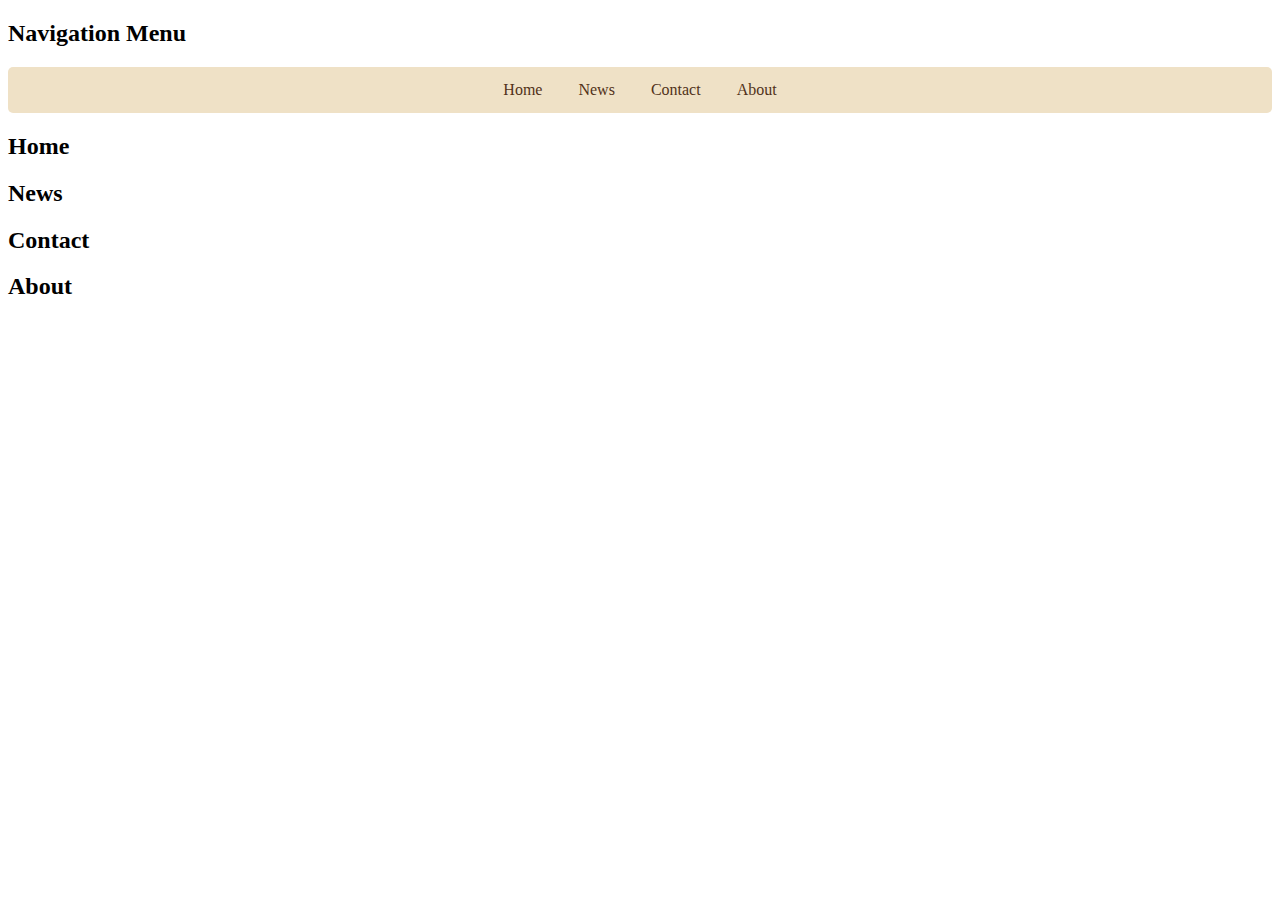
<file: index.html>
<!DOCTYPE html>
<html lang="en">
  <head>
    <meta charset="UTF-8" />
    <meta name="viewport" content="width=device-width, initial-scale=1.0" />
    <title>Navigation Menu Example</title>
    <link rel="stylesheet" href="styles.css" />
  </head>
  <body>
    <h2>Navigation Menu</h2>

    <ul class="nav-menu">
      <li class="nav-item"><a class="nav-link" href="#home">Home</a></li>
      <li class="nav-item"><a class="nav-link" href="#news">News</a></li>
      <li class="nav-item"><a class="nav-link" href="#contact">Contact</a></li>
      <li class="nav-item"><a class="nav-link" href="#about">About</a></li>
    </ul>

    <h2 id="home">Home</h2>
    <h2 id="news">News</h2>
    <h2 id="contact">Contact</h2>
    <h2 id="about">About</h2>
  </body>
</html>
</file>
<file: styles.css>
/* Center the H1 Title */
h1 {
    text-align: center;
    margin: 20px 0; /* Space above and below */
    color: #513219; /* Dark brown color for the title */
}

/* Logo Styling inside the H1 */
.logo {
    max-width: 300px; /* Control the logo size */
    height: auto;     /* Keep original aspect ratio */
    display: block;   /* Make image behave like block */
    margin: 0 auto;   /* Center the logo horizontally */
}

/* Navigation Menu */
.nav-menu {
    list-style: none;
    margin: 0;
    padding: 0;
    color: #513219; /* Text color for menu items */
    background-color: #efe1c6; /* Light background color */
    border-radius: 5px; /* Rounded corners */
    overflow: hidden;
    text-align: center; /* Center the menu items */
}

.nav-item {
    display: inline-block; /* Change from float to inline-block to center items */
}

.nav-link {
    display: block;
    color: #513219;
    text-align: center;
    padding: 14px 16px;
    text-decoration: none;
}

.nav-link:hover {
    background-color: #a59484; /* Light brown on hover */
    color: black; /* Black text on hover */
}

/* Responsive Styles (for smaller screens) */
@media screen and (max-width: 600px) {
    .nav-item {
        display: block; /* Stack items vertically */
        width: 100%;    /* Full width buttons on mobile */
    }
    .nav-link {
        padding: 10px;
    }
}
</file>
